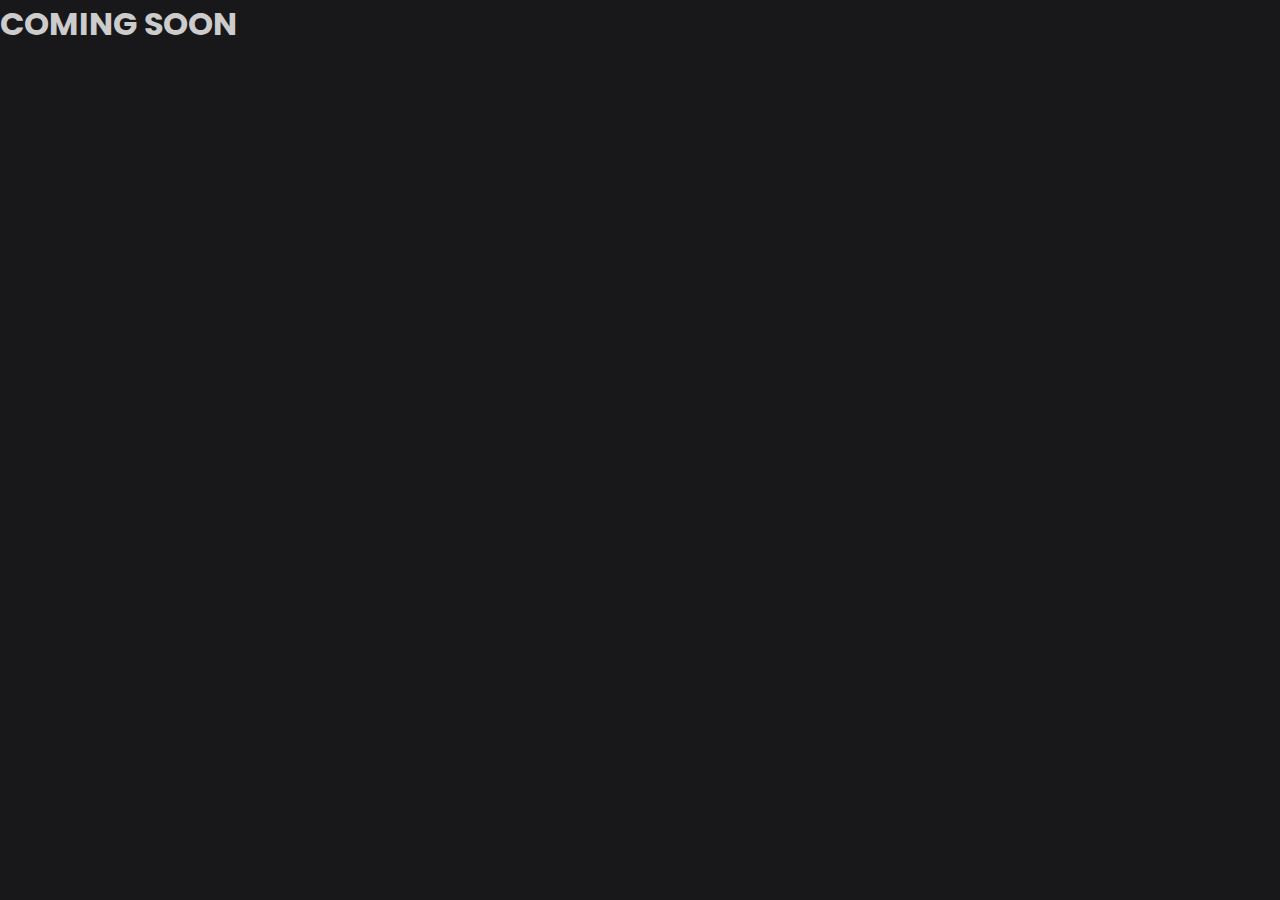
<file: coming soon/coming-soon.html>
<!DOCTYPE html>
<html lang="en">
<head>
    <meta charset="UTF-8">
    <meta name="viewport" content="width=device-width, initial-scale=1.0">
    <link rel="stylesheet" href="coming-soon.css">
    <title>Coming Soon</title>
</head>
<body>
    <h1>COMING SOON</h1>
</body>
</html>
</file>
<file: coming soon/coming-soon.css>
@import url('https://fonts.googleapis.com/css2?family=Poppins:wght@300;400;500;600;700;800&display=swap');

* {
    padding: 0;
    margin: 0;
    outline: none;
    border: none;
    box-sizing: border-box;
}

h1 h2 h3 {
    color: #fff;
}

body {
    font-family: 'Poppins', sans-serif;
    background-color: #18181B;
    color: #ccc;
}
</file>
